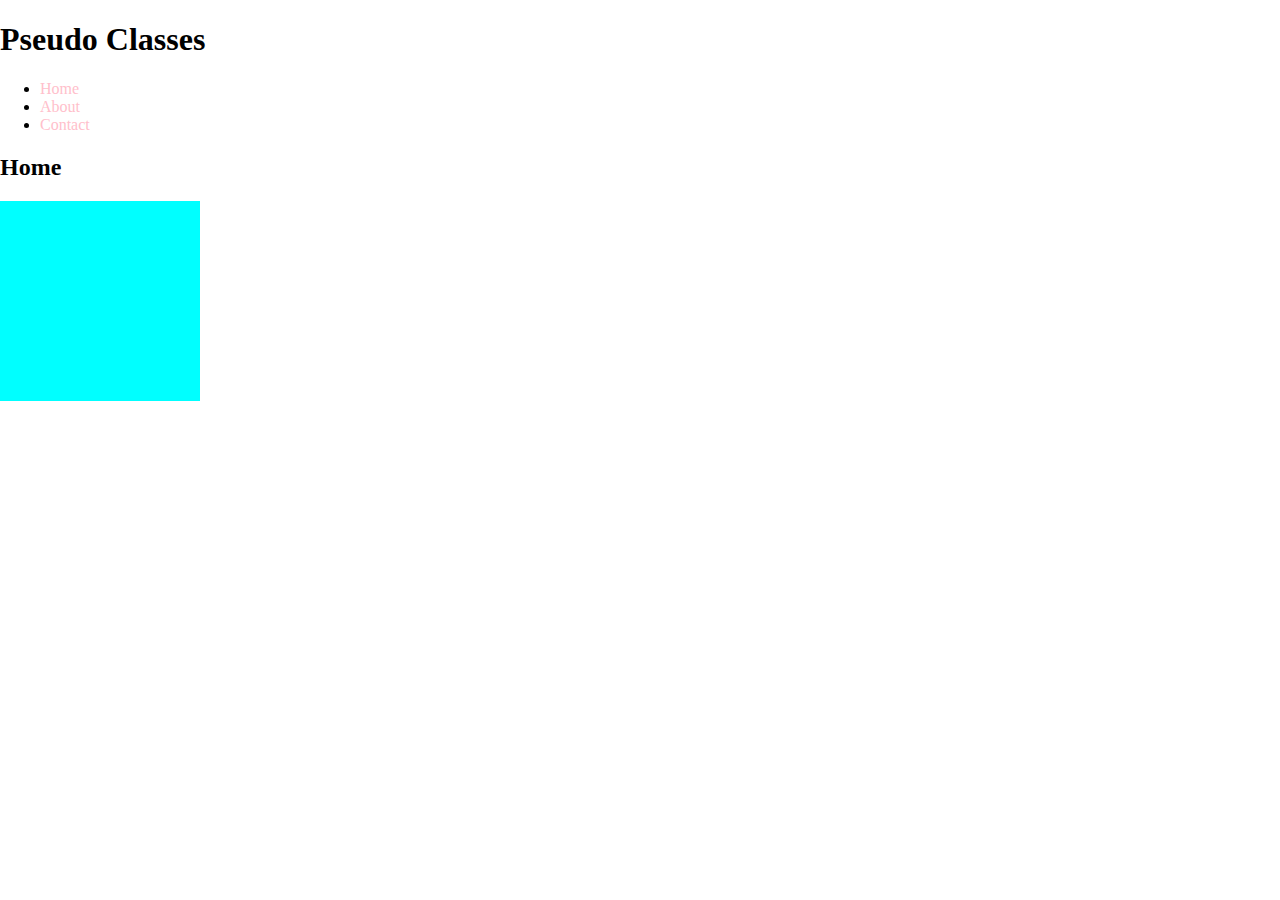
<file: index.html>
<!DOCTYPE html>
<html lang="en">
    <head>
        <meta charset="utf-9">
        <meta name="viewport" content="width=device-width" initial-scale="1.0">
        <title>pseudo classes</title>
        <link href="styles.css" rel="stylesheet" type="text/css">
        <link href="styles2.css" rel="stylesheet" type="text/css">
    </head>
    <body>
        <header>
        <h1>Pseudo Classes</h1>
            <ul>
                <li>
                    <a href="index.html">Home</a>
                </li>
                <li>
                    <a href="about.html">About</a>
                </li>
                <li>
                    <a href="contact.html">Contact</a>
                </li>
            </ul>
        </header>

        <main>
            <h2>Home</h2>

            <div class="box">
                
            </div>
        </main>
    </body>


</html>
</file>
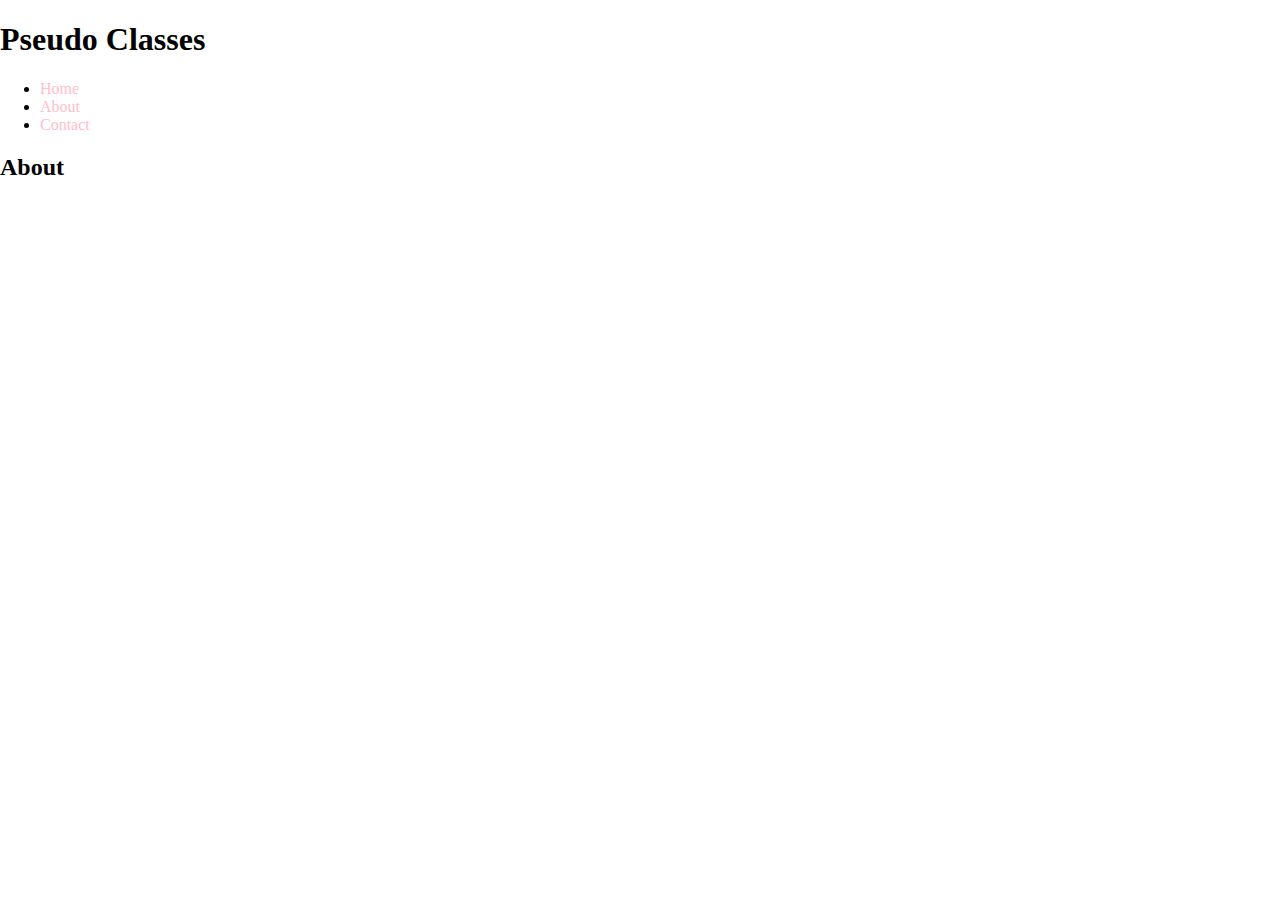
<file: about.html>
<!DOCTYPE html>
<html lang="en">
    <head>
        <meta charset="utf-9">
        <meta name="viewport" content="width=device-width" initial-scale="1.0">
        <title>psuedo classes</title>
        <link href="styles.css" rel="stylesheet" type="text/css">
    </head>
    <body>
        <header>
        <h1>Pseudo Classes</h1>
            <ul>
                <li>
                    <a href="index.html">Home</a>
                </li>
                <li>
                    <a href="about.html">About</a>
                </li>
                <li>
                    <a href="contact.html">Contact</a>
                </li>
            </ul>
        </header>

        <main>
            <h2>About</h2>
        </main>
    </body>


</html>
</file>
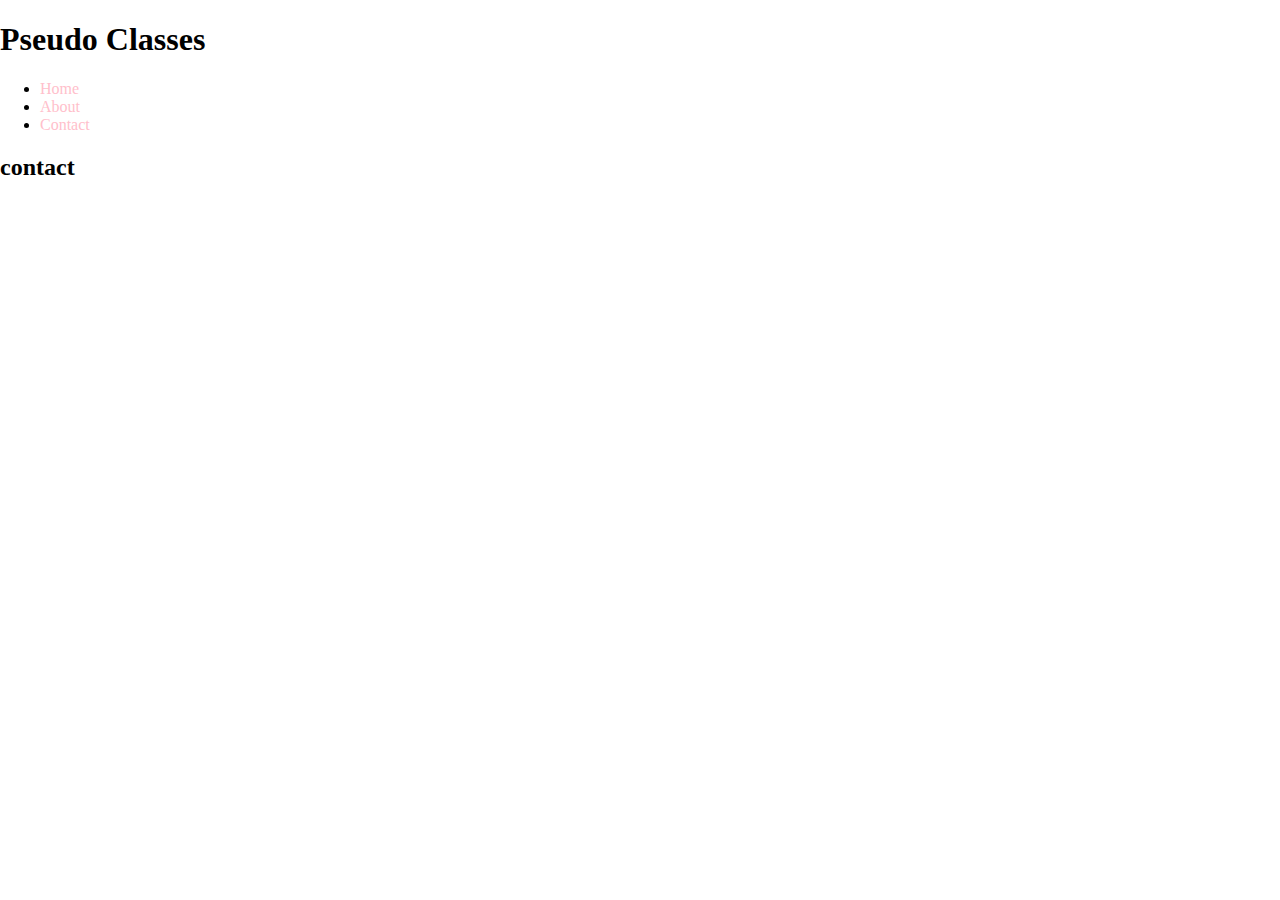
<file: contact.html>
<!DOCTYPE html>
<html lang="en">
    <head>
        <meta charset="utf-9">
        <meta name="viewport" content="width=device-width" initial-scale="1.0">
        <title>pseudo classes</title>
        <link href="styles.css" rel="stylesheet" type="text/css">
    </head>
    <body>
        <header>
        <h1>Pseudo Classes</h1>
            <ul>
                <li>
                    <a href="index.html">Home</a>
                </li>
                <li>
                    <a href="about.html">About</a>
                </li>
                <li>
                    <a href="contact.html">Contact</a>
                </li>
            </ul>
        </header>

        <main>
            <h2>contact</h2>
        </main>
    </body>


</html>
</file>
<file: styles.css>
body {
    margin: 0;
}

a {
    color: pink;
    text-decoration: none;
}

a:link {
    color: pink;
}


a:visited {
    color: red;
}

a:focus {
    color: green;
    outline: 4px solid red; 
}

a:hover {
    color: purple;
    text-decoration: underline;

}

a:active {
    color: blue;
}
</file>
<file: styles2.css>
.box {
    width: 200px;
    height: 200px;
    background-color: aqua;
    transition: all 300ms;
}

.box:hover {
    background-color: blueviolet;
    cursor: pointer;
    width: 100px;
    height: 100px;

}
</file>
